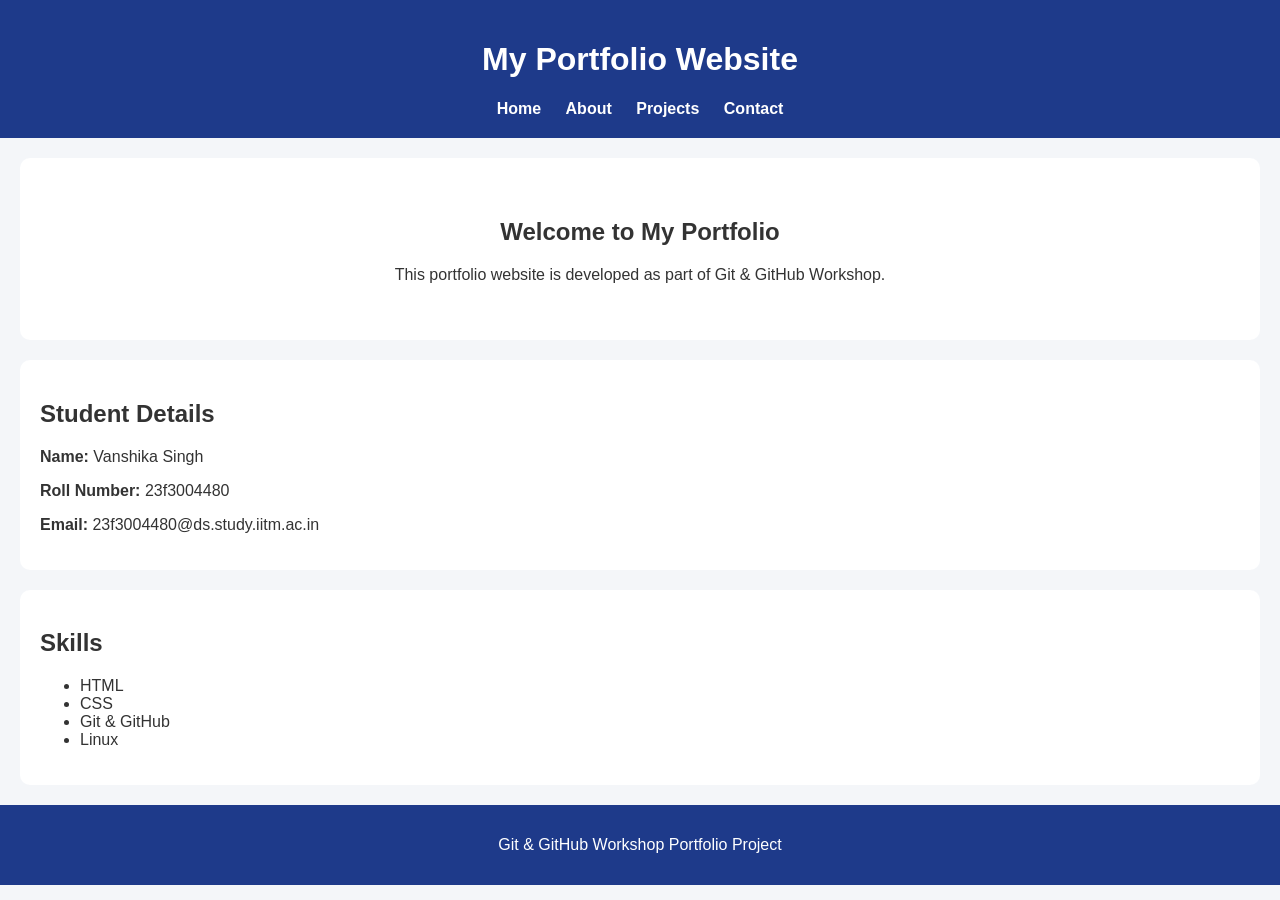
<file: index.html>
<!DOCTYPE html>
<html lang="en">
<head>
    <meta charset="UTF-8">
    <meta name="viewport" content="width=device-width, initial-scale=1.0">
    <title>Portfolio Home</title>
    <link rel="stylesheet" href="style.css">
</head>

<body>
    <header>
        <h1>My Portfolio Website</h1>
        
        <nav>
            <a href="index.html">Home</a> 
            <a href="about.html">About</a>
            <a href="projects.html">Projects</a>
            <a href="contact.html">Contact</a>
        </nav>
    </header>
    
    <section class="hero">
        <h2>Welcome to My Portfolio</h2>
        
        <p>
            This portfolio website is developed as part of Git & GitHub Workshop.
        </p>
    </section>
    
    <section class="student-details">
        <h2>Student Details</h2>
        
        <p><strong>Name:</strong> Vanshika Singh</p>
        <p><strong>Roll Number:</strong> 23f3004480</p>
        <p><strong>Email:</strong> 23f3004480@ds.study.iitm.ac.in</p>
    </section>
    
    <section>
        <h2>Skills</h2>
        <ul>

            <li>HTML</li>
            <li>CSS</li>
            <li>Git & GitHub</li>
            <li>Linux</li>
        </ul>
    </section>
    <footer>
        <p>Git & GitHub Workshop Portfolio Project</p>
    </footer>
</file>
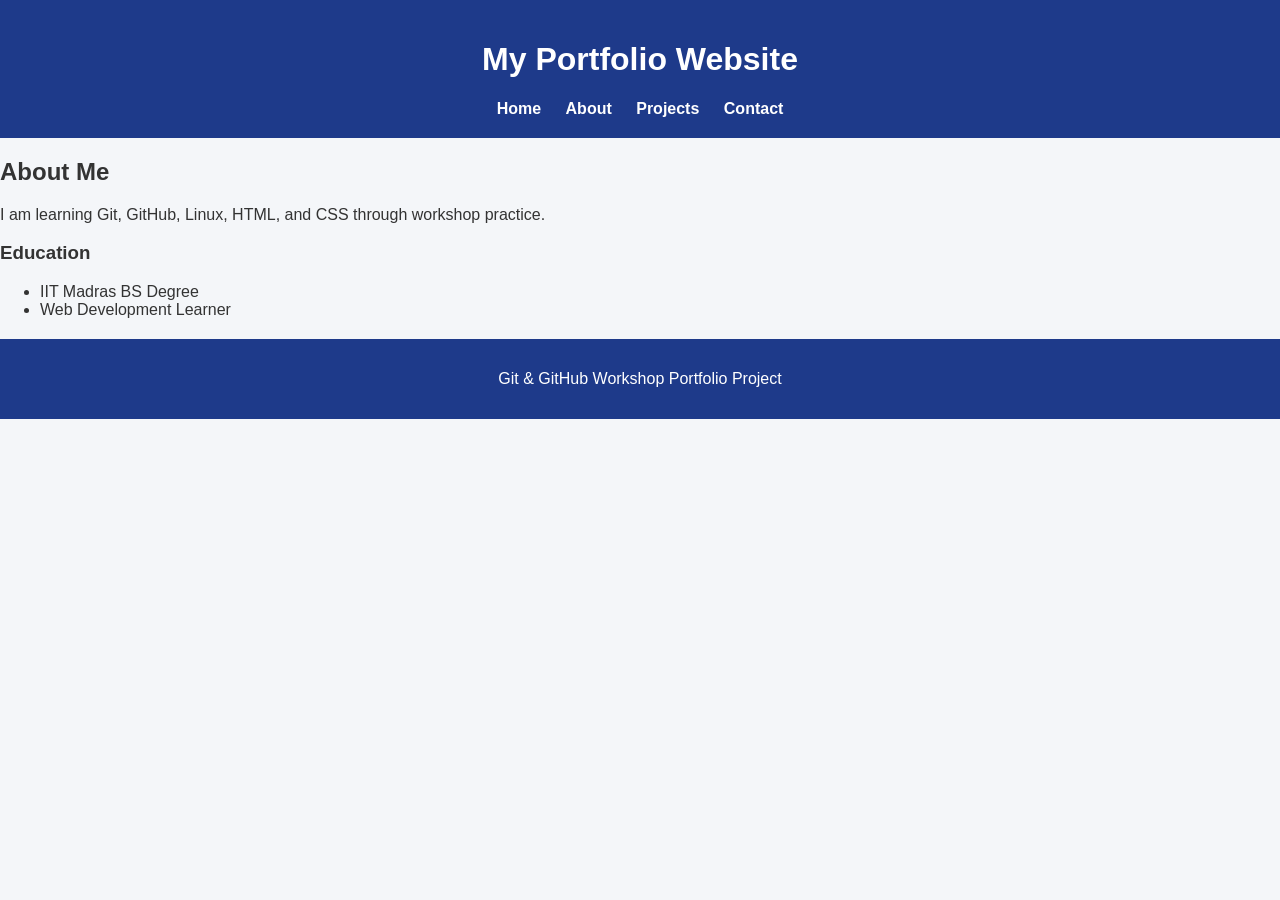
<file: about.html>
<!DOCTYPE html>
<html lang="en">
<head>
    <meta charset="UTF-8">
    <meta name="viewport" content="width=device-width, initial-scale=1.0">
    <title>Portfolio Home</title>
    <link rel="stylesheet" href="style.css">
</head>

<body>
    <header>
        <h1>My Portfolio Website</h1>
        
        <nav>
            <a href="index.html">Home</a> 
            <a href="about.html">About</a>
            <a href="projects.html">Projects</a>
            <a href="contact.html">Contact</a>
        </nav>
    </header>

    <h2>About Me</h2>
    <p>
    I am learning Git, GitHub, Linux, HTML, and CSS through workshop practice.
    </p>

    <h3>Education</h3>
    <ul>
        <li>IIT Madras BS Degree</li>
        <li>Web Development Learner</li>
    </ul>
     <footer>
        <p>Git & GitHub Workshop Portfolio Project</p>
    </footer>
</body>
</html>
</file>
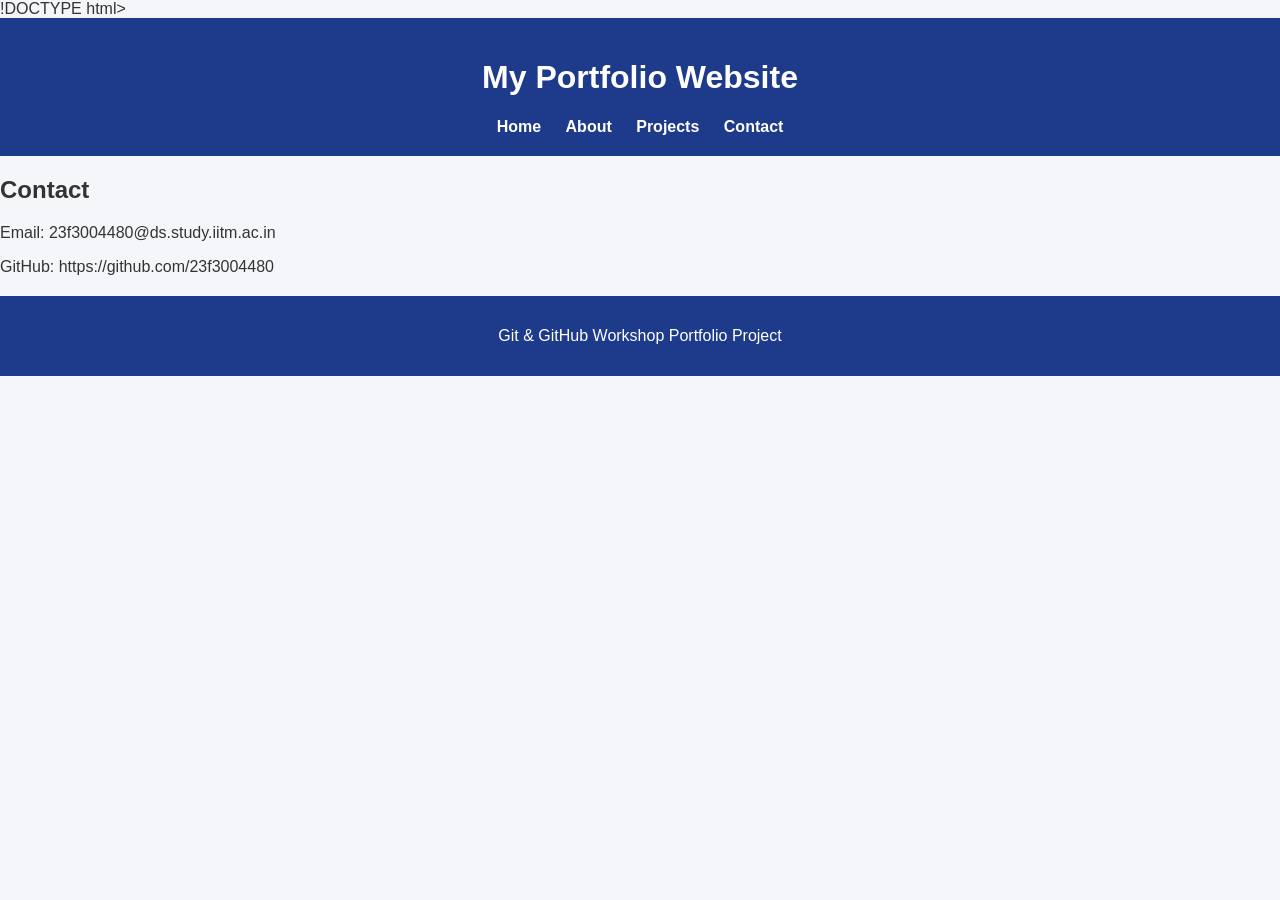
<file: contact.html>
!DOCTYPE html>
<html lang="en">
<head>
    <meta charset="UTF-8">
    <meta name="viewport" content="width=device-width, initial-scale=1.0">
    <title>Portfolio Home</title>
    <link rel="stylesheet" href="style.css">
</head>

<body>
    <header>
        <h1>My Portfolio Website</h1>
        
        <nav>
            <a href="index.html">Home</a> 
            <a href="about.html">About</a>
            <a href="projects.html">Projects</a>
            <a href="contact.html">Contact</a>
        </nav>
    </header>

    <h2>Contact</h2>
    <p>Email: 23f3004480@ds.study.iitm.ac.in</p>
    <p>GitHub: https://github.com/23f3004480 </p>

    <footer>
        <p>Git & GitHub Workshop Portfolio Project</p>
    </footer>
</body>
</html>
</file>
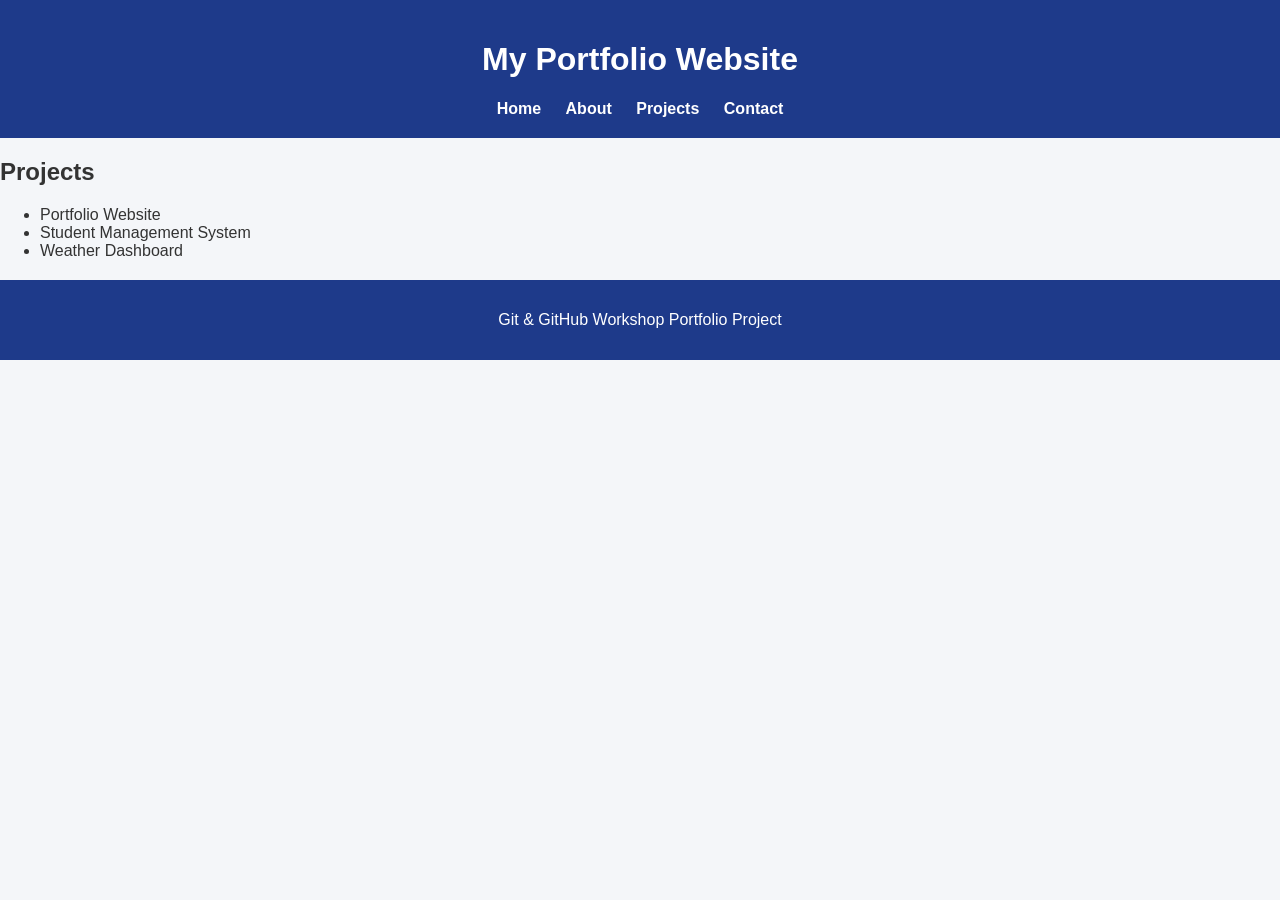
<file: projects.html>
<!DOCTYPE html>
<html lang="en">
<head>
    <meta charset="UTF-8">
    <meta name="viewport" content="width=device-width, initial-scale=1.0">
    <title>Portfolio Home</title>
    <link rel="stylesheet" href="style.css">
</head>

<body>
    <header>
        <h1>My Portfolio Website</h1>
        
        <nav>
            <a href="index.html">Home</a> 
            <a href="about.html">About</a>
            <a href="projects.html">Projects</a>
            <a href="contact.html">Contact</a>
        </nav>
    </header>

    <h2>Projects</h2>
    <ul>
        <li>Portfolio Website</li>
        <li>Student Management System</li>
        <li>Weather Dashboard</li>
    </ul>

    <footer>
        <p>Git & GitHub Workshop Portfolio Project</p>
    </footer>

</body>
</html>
</file>
<file: style.css>
body {
    margin: 0;
    font-family: Arial, sans-serif;
    background-color: #f4f6f9;
    color: #333;
}

header {
    background-color: #1e3a8a;
    color: white;
    padding: 20px;
    text-align: center;
}

nav {
    margin-top: 10px;
}

nav a {
    color: white;
    text-decoration: none;
    margin: 10px;
    font-weight: bold;
}

.hero {
    text-align: center;
    padding: 40px;
    background-color: white;
    margin: 20px;
    border-radius: 10px;
}

.student-details {
    background-color: white;
    margin: 20px;
    padding: 20px;
    border-radius: 10px;
}

section {
    background-color: white;
    margin: 20px;
    padding: 20px;
    border-radius: 10px;
}

footer {
    background-color: #1e3a8a;
    color: white;
    text-align: center;
    padding: 15px;
    margin-top: 20px;
}
</file>
